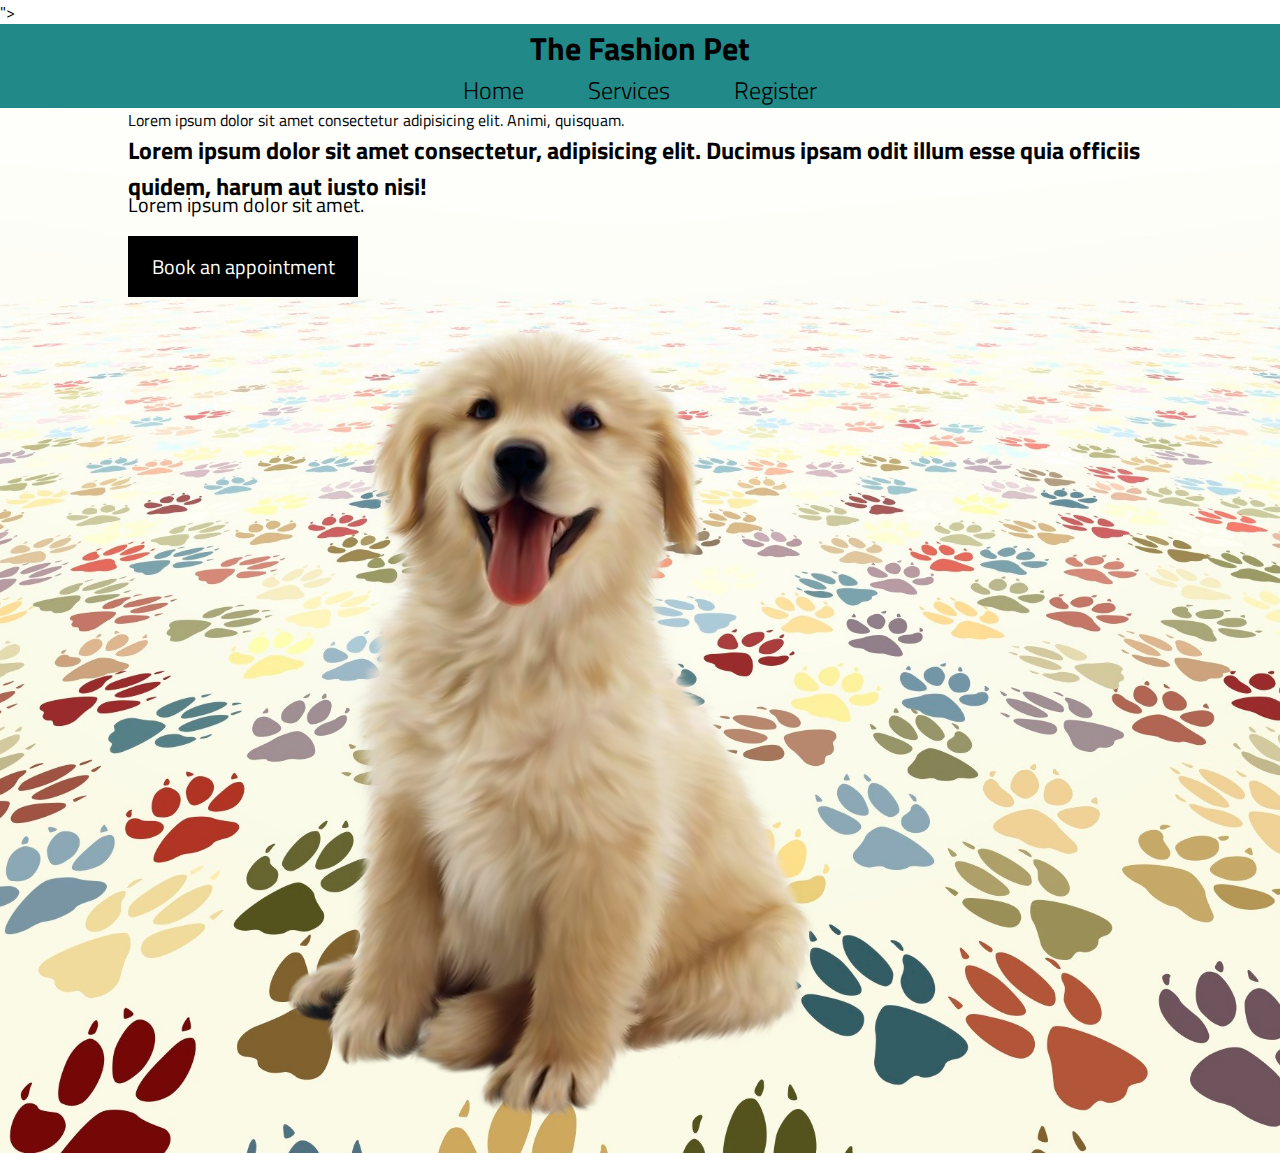
<file: petSalon-104/index.html>
<!DOCTYPE html>
<html lang="en">
<head>
    <meta charset="UTF-8">
    <meta name="viewport" content="width=device-width, initial-scale=1.0">
    <link rel="preconnect" href="https://fonts.googleapis.com">
    <link rel="preconnect" href="https://fonts.gstatic.com" crossorigin>
    <link href="https://fonts.googleapis.com/css2?family=Titillium+Web:ital,wght@0,200;0,300;0,400;0,600;0,700;0,900;1,200;1,300;1,400;1,600;1,700&display=swap" rel="stylesheet">">
    <link rel="stylesheet" href="./styles/main.css">
    <title>Fashion Pet</title>
    <style>
        body {
            background-image: url('./img/Ruff.jpg');
            background-size: cover; /* Make sure the image covers the whole page */
            background-position: center; /* Center the image */
            background-repeat: no-repeat; /* Prevent the image from repeating */
        }
    </style>
    
</head>
<body>
    <header>
        <div class="header-container">
            <h1>The Fashion Pet</h1>
            <nav>
                <a href="index.html">Home</a>
                <a href="service.html">Services</a>
                <a href="register.html">Register</a>
            </nav>
        </div>
        <div class="container">
            
            <div>
                <p class="maint-text">Lorem ipsum dolor sit amet consectetur adipisicing elit. Animi, quisquam.</p>

                <p class="secondary-text">Lorem ipsum dolor sit amet consectetur, adipisicing elit. Ducimus ipsam odit illum esse quia officiis quidem, harum aut iusto nisi!</p>

                <p class="normal-text">Lorem ipsum dolor sit amet.</p>

                <a href="#" class="btn">Book an appointment</a>
            </div>
            <div>
                <img src="./img/puppy.png" alt="">
            </div>
        </div>

    </header>
</body>
</html>
</file>
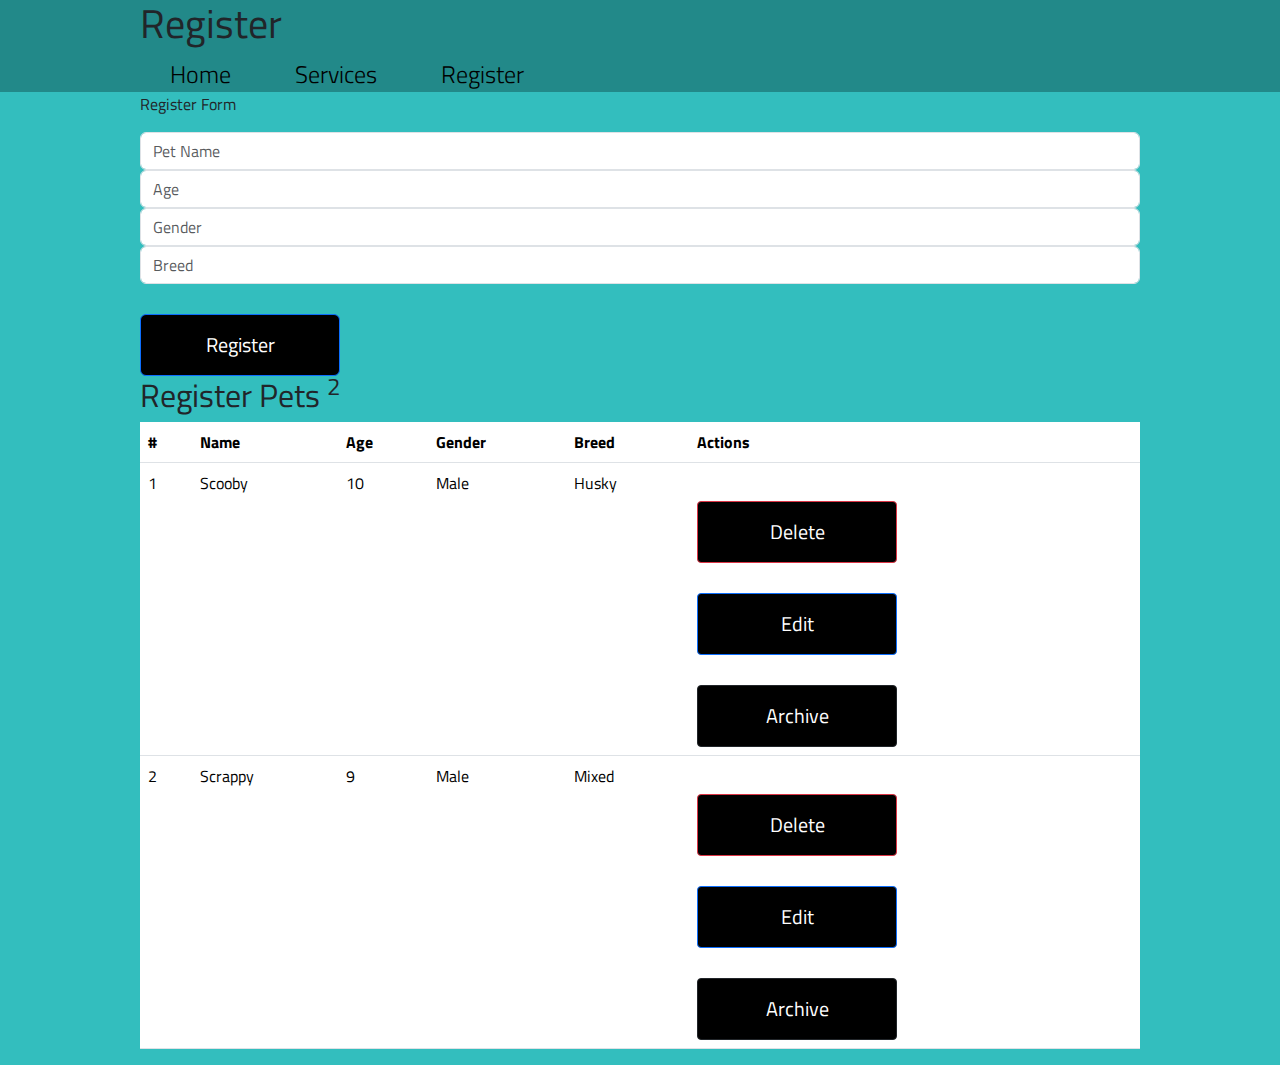
<file: petSalon-104/register.html>
<!DOCTYPE html>
<html lang="en">
<head>
    <meta charset="UTF-8">
    <meta name="viewport" content="width=device-width, initial-scale=1.0"> 
    <link rel="stylesheet" href="http://cdn.jsdelivr.net/npm/bootstrap@5.3.3/dist/css/bootstrap.min.css">
    <link rel="stylesheet" href="./styles/main.css">
    <link rel="preconnect" href="https://fonts.googleapis.com">
    <link rel="preconnect" href="https://fonts.gstatic.com" crossorigin>
    <link href="https://fonts.googleapis.com/css2?family=kalnia+Glaze:wght@100..700&family=Titillium+Web:ital,wght@0,200;0,300;0,400;0,600;0,700;0,900;1,200;1,300;1,400;1,600;1,700&family=Wittgenstein:ital,wght@0,400..900;1,400..900&display=swap" rel="stylesheet">
    <title>Register</title>
    <style>
       
    </style>
    
</head>
<body class="body-color">
    <header class="site-header">
        <div class="container">
            <h1>Register</h1>
            <div>
                <nav>
                    <a href="index.html">Home</a></li>
                    <a href="services.html">Services</a></li>
                    <a href="register.html">Register</a></li>
                </nav>
            </div>
        </div>
    </header>
    <main>
        <div id="notifications" class="hide">
            <!-- All the notfications should be here -->
        </div>
        <div class="container">
            <form action="#">
                <p>Register Form</p>

                <input class="form-control" placeholder="Pet Name" type="text" id="txtName">
                <input class="form-control" placeholder="Age" type="text" id="txtAge">
                <input class="form-control" placeholder="Gender" type="text" id="txtGender">
                <input class="form-control" placeholder="Breed" type="text" id="txtBreed">
            </form>
            <button class="btn btn-primary" onclick="register()">Register</button>
        </div>
    </main> 

        <div class="container">
            <h2>Register Pets <sup id="totalPet">00</sup></h2>
            <table class="table">
                <thead>
                    <tr>
                        <th scope="col">#</th>
                        <th scope="col">Name</th>
                        <th scope="col">Age</th>
                        <th scope="col">Gender</th>
                        <th scope="col">Breed</th>
                        <th>Actions</th>
                    </tr>
                </thead>
                <tbody id="pets">
                    
                </tbody>
            </table>
        </div>
    <script src="https://code.jquery.com/jquery-3.6.4.min.js"></script>
    <script src="./scripts/register.js"></script>
    <script src="./scripts/display.js"></script>
</body>
</html>
</file>
<file: petSalon-104/styles/main.css>
*{
    margin: 0;
    padding: 0;
    font-family: 'Titillium Web', sans-serif;
}

img{
    max-width: 100%;
}

a{
    text-decoration: none;
}

      /*Utilities*/
.header-container{
   width: 100%;
   margin: 0;
   text-align: center;
   background-color: #228989;  
}

.container {
    
    width: 80%;
    margin-left: auto;
    margin-right: auto;
}

      /*Text Styles*/
.main-text{
    font-weight: 900;
    font-size: 55px;
    line-height: 1;
    letter-spacing: 1px;
}
.secondary-text {
    font-weight: 700;
    font-size: 24px;
}
 .normal-text {
    font-size: 20px;
    line-height: 1.5px;
 }

 .btn {
    display: block;
    width: 200px;
    background-color: black;
    color: white;
    padding: 15px;
    text-align: center;
    margin-top: 30px;
    font-size: 20px;
 }

 nav a {
    color: black;
    font-weight: 300;
    font-size: 24px;
    margin: 10px 30px;
 }
/*register color*/
 .site-header {
    background-color: #228989;
 }

 .body-color{
   background-color: #33bebe;
   background-repeat: repeat;
   background-size: 50px 50px;
   background-position: center top;
 }

 .table{
    background-color: red;
 }

    /*GETTING VALUES FROM PROMPT   */

    /*NOTIFICATIONS */
    #notifications {
      width: 30%;
      border-radius: 5px;
      padding: 3px;
      margin-bottom: 10px;
      height: 30px;
      font-size: 14px;
      margin: 10px auto;
      text-align: center;
    }
    .hide {
      display: none;
    }
    .success {
      background-color: green;
      color: darkgreen;
    }
    .error {
      background-color: pink;
      border: 1px solid gray;
    }
</file>
